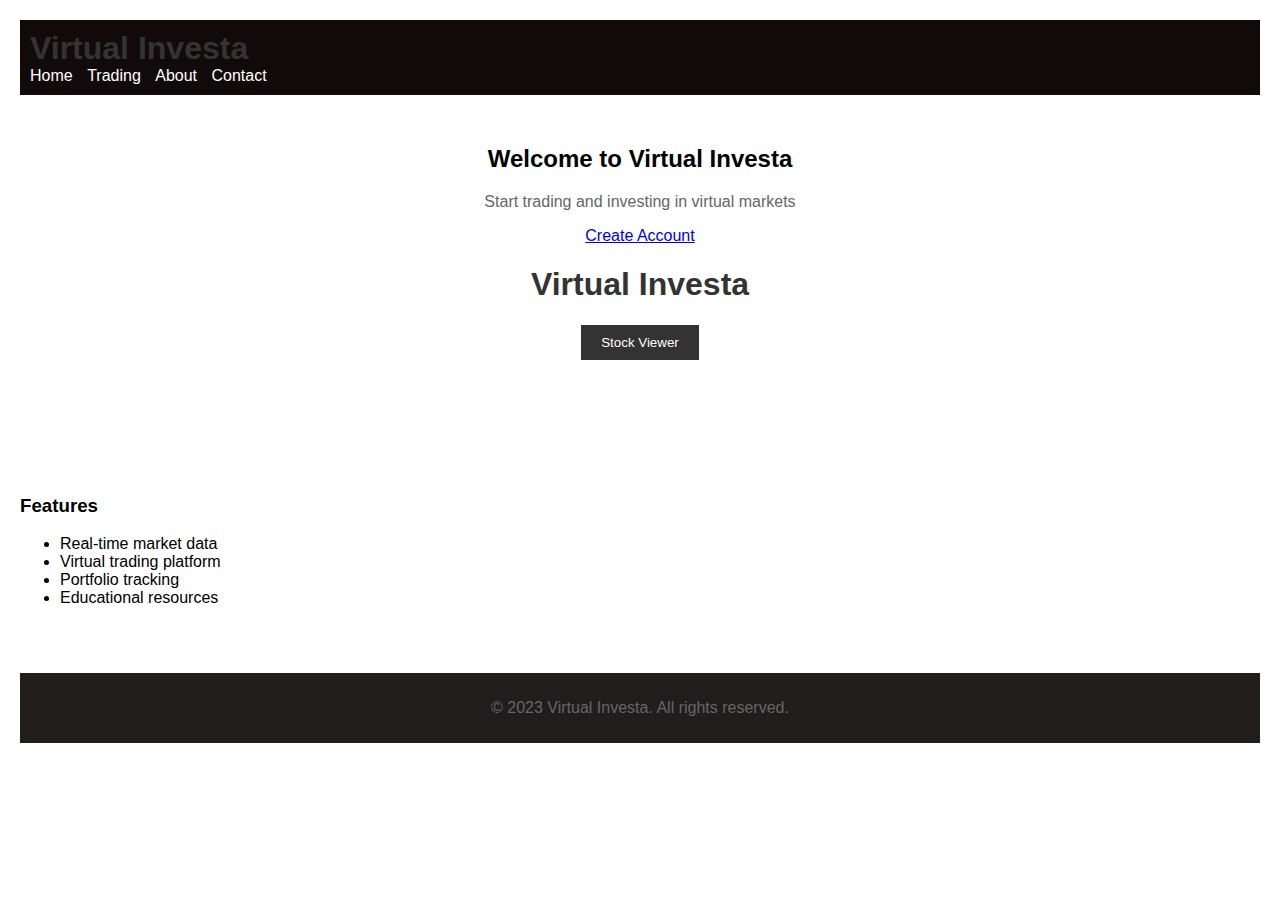
<file: index.html>
<!DOCTYPE html>
<html>
<head>
  <title>Virtual Investa - Trading Website</title>
  <link rel="stylesheet" type="text/css" href="style.css">
</head>
<body>
  <header>
    <h1>Virtual Investa</h1>
    <nav>
      <ul>
        <li><a href="./index.html">Home</a></li>
        <li><a href="./trade.html">Trading</a></li>
        <li><a href="./about.html">About</a></li>
        <li><a href="./Contact.html">Contact</a></li>
      </ul>
    </nav>
  </header>

  <section id="hero">
    <div class="container">
      <h2>Welcome to Virtual Investa</h2>
      <p>Start trading and investing in virtual markets</p>
      <a href="./Profile.html" class="btn">Create Account</a>
      <section>
        <!DOCTYPE html>
<html>
<head>
  <title>Virtual Investa - Stock Viewer</title>
  <style>
    /* Add some basic styling */
    body {
      font-family: Arial, sans-serif;
      margin: 20px;
    }
    
    h1 {
      color: #333;
    }
    
    p {
      color: #666;
    }
    
    button {
      padding: 10px 20px;
      background-color: #333;
      color: #fff;
      border: none;
      cursor: pointer;
    }
  </style>
</head>
<body>
  <h1>Virtual Investa</h1>
  
  <button type="button" onclick="openStockViewer()">Stock Viewer</button>
  
  <script>
    function openStockViewer() {
      // Replace the URL with the actual URL of your stock viewer page
      window.location.href = "./stock_viewer.html";
    }
  </script>
</body>
</html>

      </section>
    </div>
  </section id="Charts">
  <!-- TradingView Widget BEGIN -->
<div class="tradingview-widget-container">
  <div id="tradingview_f5a98"></div>
  <div class="tradingview-widget-copyright"></a></div>
  <script type="text/javascript" src="https://s3.tradingview.com/tv.js"></script>
  <script type="text/javascript">
  new TradingView.widget(
  {
  "autosize": true,
  "symbol": "BSE:ABCAPITAL",
  "interval": "D",
  "height": "100%",
  "timezone": "Etc/UTC",
  "theme": "dark",
  "style": "1",
  "locale": "en",
  "toolbar_bg": "#f1f3f6",
  "enable_publishing": false,
  "allow_symbol_change": true,
  "container_id": "tradingview_f5a98"
}
  );
  </script>
</div>
<!-- TradingView Widget END -->

  </section>
  <section id="TA">
  <!-- TradingView Widget BEGIN -->
<!-- TradingView Widget END -->
  </section>
  <section>
    <blockquote class="trendlyne-widgets" data-get-url="https://trendlyne.com/web-widget/swot-widget/Poppins/ABCAPITAL/?posCol=00A25B&primaryCol=006AFF&negCol=EB3B00&neuCol=F7941E" data-theme="light"></blockquote><script async src="https://cdn-static.trendlyne.com/static/js/webwidgets/tl-widgets.js" charset="utf-8"> </script>
  </section>

  <section id="features">
    <div class="container">
      <h3> Features</h3>
      <ul>
        <li>Real-time market data</li>
        <li>Virtual trading platform</li>
        <li>Portfolio tracking</li>
        <li>Educational resources</li>
      </ul>
    </div>
  </section>

  <footer>
    <div class="container">
      <p>&copy; 2023 Virtual Investa. All rights reserved.</p>
    </div>
  </footer>
<script src="Virtual_Investa.js"></script>
</body>
</html>
</file>
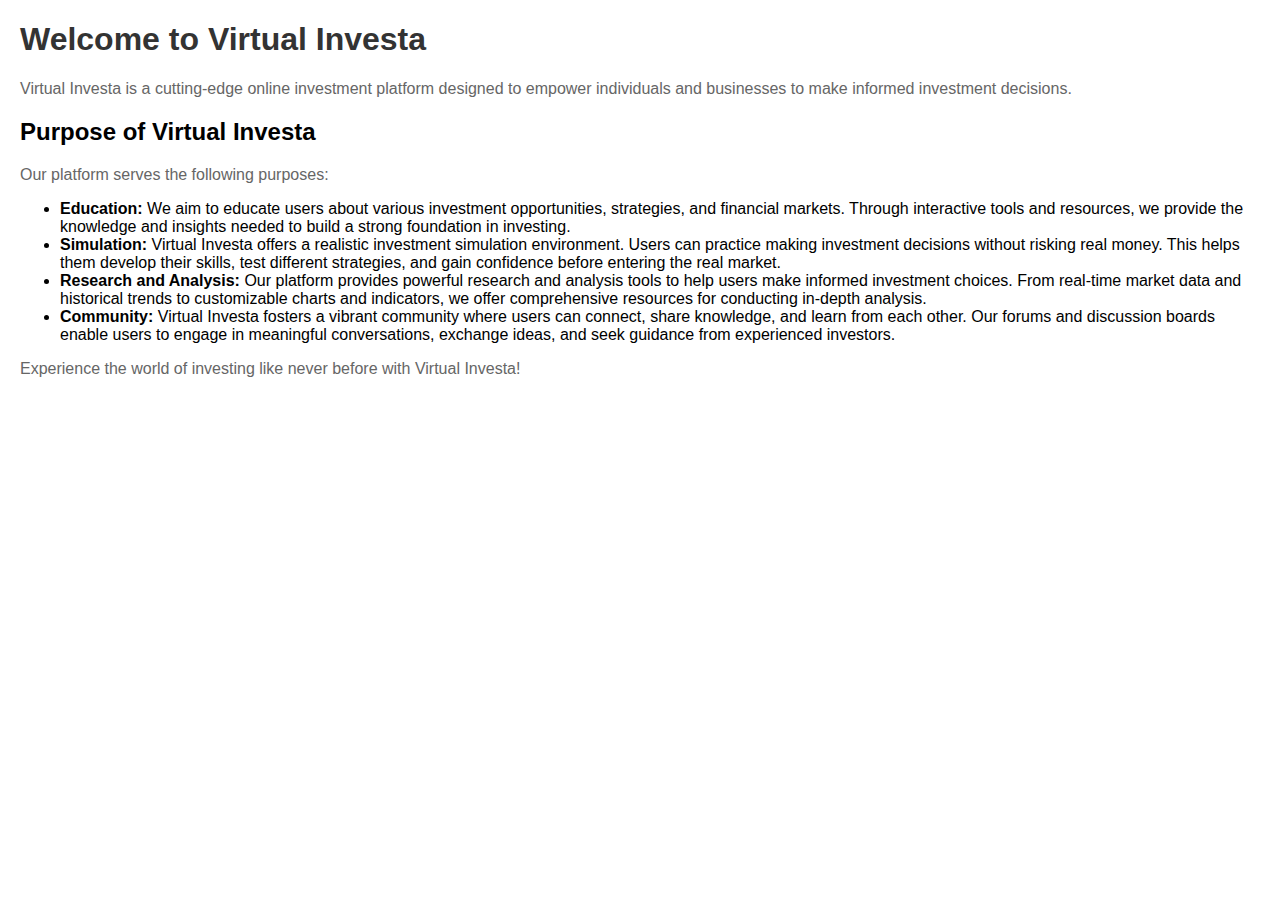
<file: about.html>
<!DOCTYPE html>
<html>
<head>
  <title>Virtual Investa</title>
  <style>
    /* Add some basic styling */
    body {
      font-family: Arial, sans-serif;
      margin: 20px;
    }
    
    h1 {
      color: #333;
    }
    
    p {
      color: #666;
    }
  </style>
</head>
<body>
  <h1>Welcome to Virtual Investa</h1>
  
  <p>Virtual Investa is a cutting-edge online investment platform designed to empower individuals and businesses to make informed investment decisions.</p>
  
  <h2>Purpose of Virtual Investa</h2>
  
  <p>Our platform serves the following purposes:</p>
  
  <ul>
    <li><strong>Education:</strong> We aim to educate users about various investment opportunities, strategies, and financial markets. Through interactive tools and resources, we provide the knowledge and insights needed to build a strong foundation in investing.</li>
    
    <li><strong>Simulation:</strong> Virtual Investa offers a realistic investment simulation environment. Users can practice making investment decisions without risking real money. This helps them develop their skills, test different strategies, and gain confidence before entering the real market.</li>
    
    <li><strong>Research and Analysis:</strong> Our platform provides powerful research and analysis tools to help users make informed investment choices. From real-time market data and historical trends to customizable charts and indicators, we offer comprehensive resources for conducting in-depth analysis.</li>
    
    <li><strong>Community:</strong> Virtual Investa fosters a vibrant community where users can connect, share knowledge, and learn from each other. Our forums and discussion boards enable users to engage in meaningful conversations, exchange ideas, and seek guidance from experienced investors.</li>
  </ul>
  
  <p>Experience the world of investing like never before with Virtual Investa!</p>
</body>
</html>
</file>
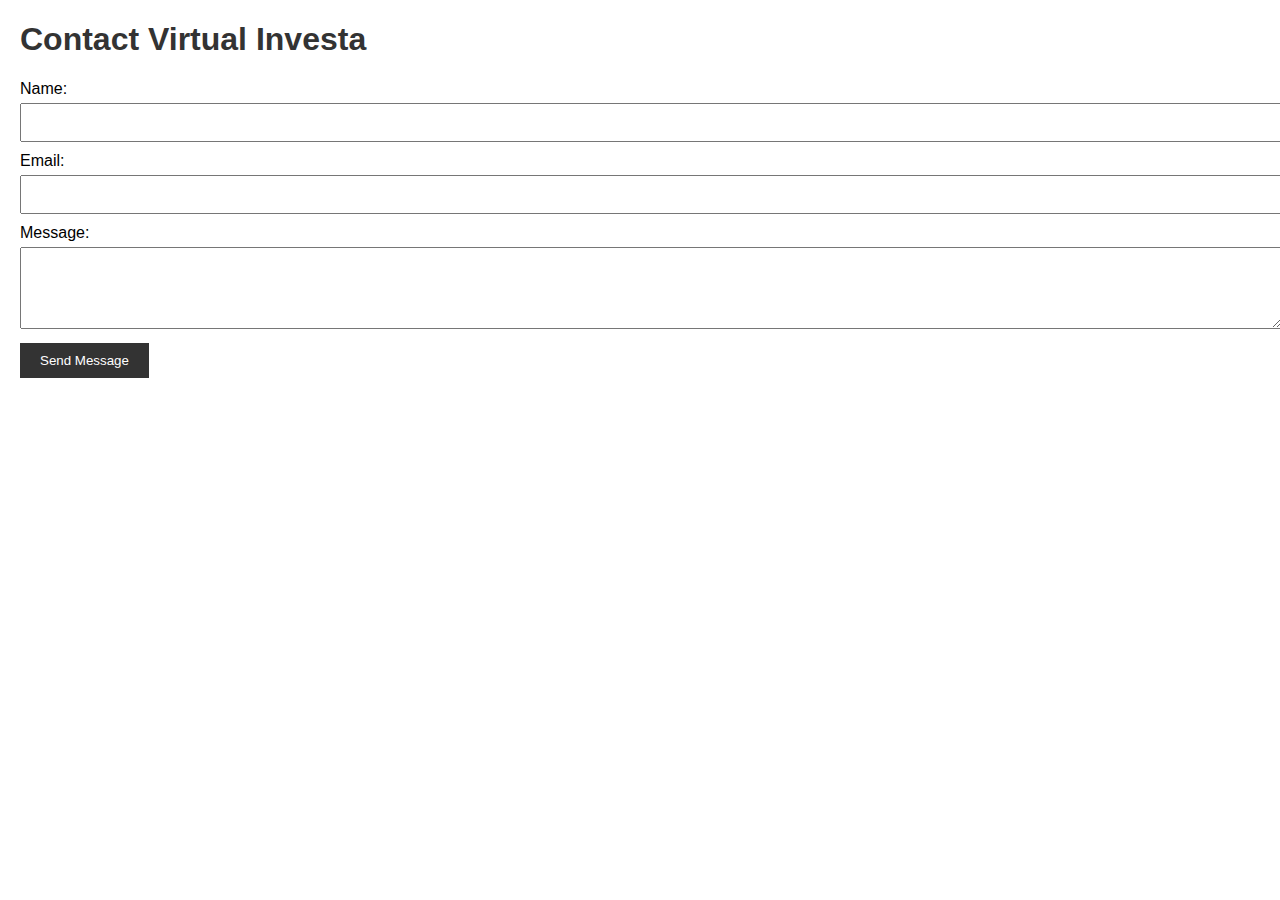
<file: Contact.html>
<!DOCTYPE html>
<html>
<head>
  <title>Contact Virtual Investa</title>
  <style>
    /* Add some basic styling */
    body {
      font-family: Arial, sans-serif;
      margin: 20px;
    }
    
    h1 {
      color: #333;
    }
    
    p {
      color: #666;
    }
    
    label {
      display: block;
      margin-bottom: 5px;
    }
    
    input, textarea {
      width: 100%;
      padding: 10px;
      margin-bottom: 10px;
    }
    
    button {
      padding: 10px 20px;
      background-color: #333;
      color: #fff;
      border: none;
      cursor: pointer;
    }
  </style>
</head>
<body>
  <h1>Contact Virtual Investa</h1>
  
  <form action="submit_contact_form.php" method="POST">
    <label for="name">Name:</label>
    <input type="text" id="name" name="name" required>
    
    <label for="email">Email:</label>
    <input type="email" id="email" name="email" required>
    
    <label for="message">Message:</label>
    <textarea id="message" name="message" rows="4" required></textarea>
    
    <button type="submit">Send Message</button>
  </form>
</body>
</html>
</file>
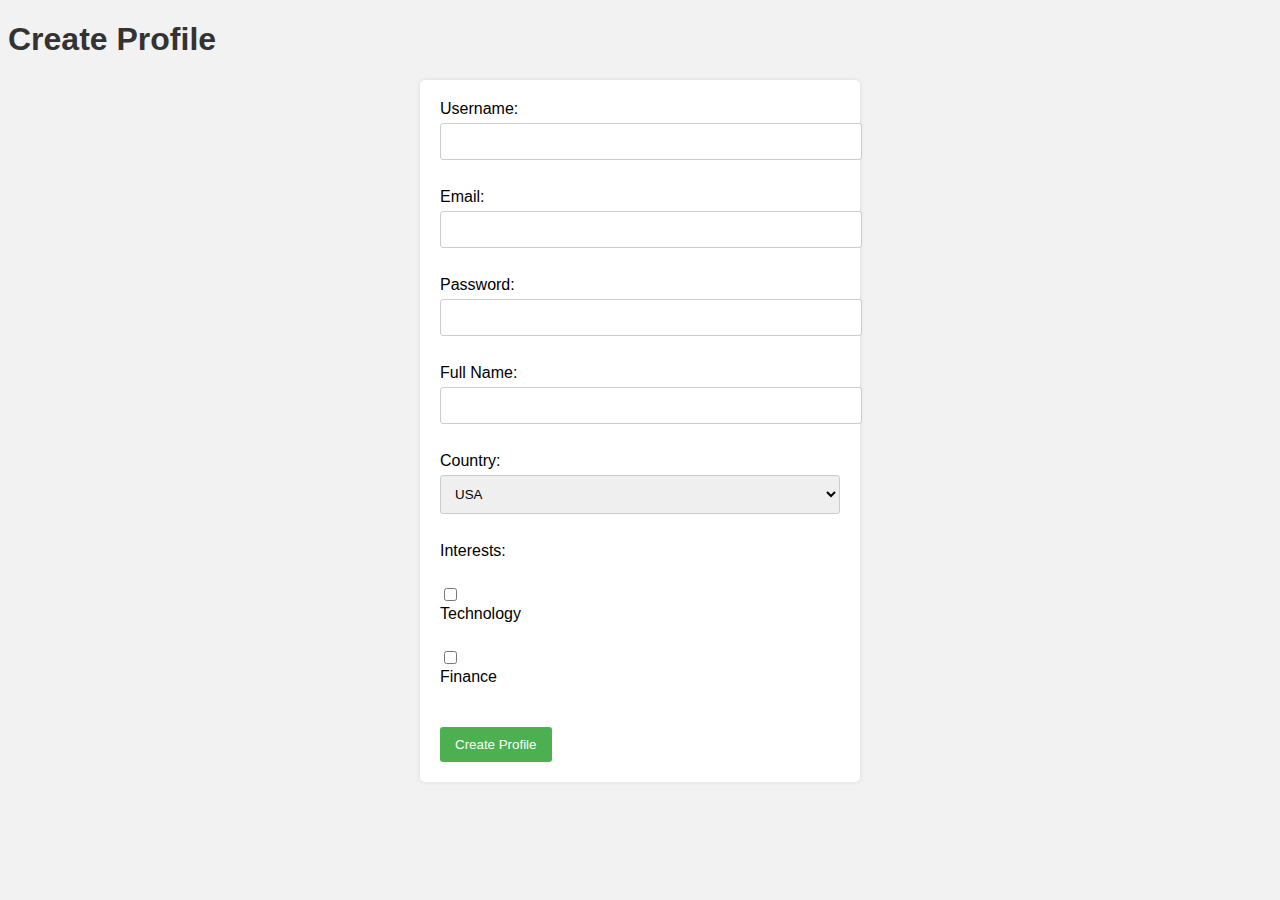
<file: Profile.html>
<!DOCTYPE html>
<html>
<head>
  <title>Trading Site - Create Profile</title>
  <style>
    body {
  font-family: Arial, sans-serif;
  background-color: #f2f2f2;
}

h1 {
  color: #333333;
}

form {
  width: 400px;
  margin: 0 auto;
  background-color: #ffffff;
  padding: 20px;
  border-radius: 5px;
  box-shadow: 0 0 5px rgba(0, 0, 0, 0.1);
}

label {
  display: block;
  margin-bottom: 5px;
}

input[type="text"],
input[type="email"],
input[type="password"],
select {
  width: 100%;
  padding: 10px;
  border: 1px solid #cccccc;
  border-radius: 3px;
  margin-bottom: 10px;
}

input[type="checkbox"] {
  margin-top: 5px;
}

input[type="submit"] {
  background-color: #4caf50;
  color: #ffffff;
  padding: 10px 15px;
  border: none;
  border-radius: 3px;
  cursor: pointer;
}

input[type="submit"]:hover {
  background-color: #45a049;
}

  </style>
</head>
<body>
  <h1>Create Profile</h1>

  <form action="profile.php" method="POST">
    <label for="username">Username:</label>
    <input type="text" id="username" name="username" required><br><br>

    <label for="email">Email:</label>
    <input type="email" id="email" name="email" required><br><br>

    <label for="password">Password:</label>
    <input type="password" id="password" name="password" required><br><br>

    <label for="fullname">Full Name:</label>
    <input type="text" id="fullname" name="fullname" required><br><br>

    <label for="country">Country:</label>
    <select id="country" name="country">
      <option value="USA">USA</option>
      <option value="Canada">Canada</option>
      <option value="UK">UK</option>
      <!-- Add more country options here -->
    </select><br><br>

    <label for="interests">Interests:</label><br>
    <input type="checkbox" id="technology" name="interests" value="technology">
    <label for="technology">Technology</label><br>
    <input type="checkbox" id="finance" name="interests" value="finance">
    <label for="finance">Finance</label><br>
    <!-- Add more interest options here -->

    <br>
    <input type="submit" value="Create Profile">
  </form>
</body>
</html>
</file>
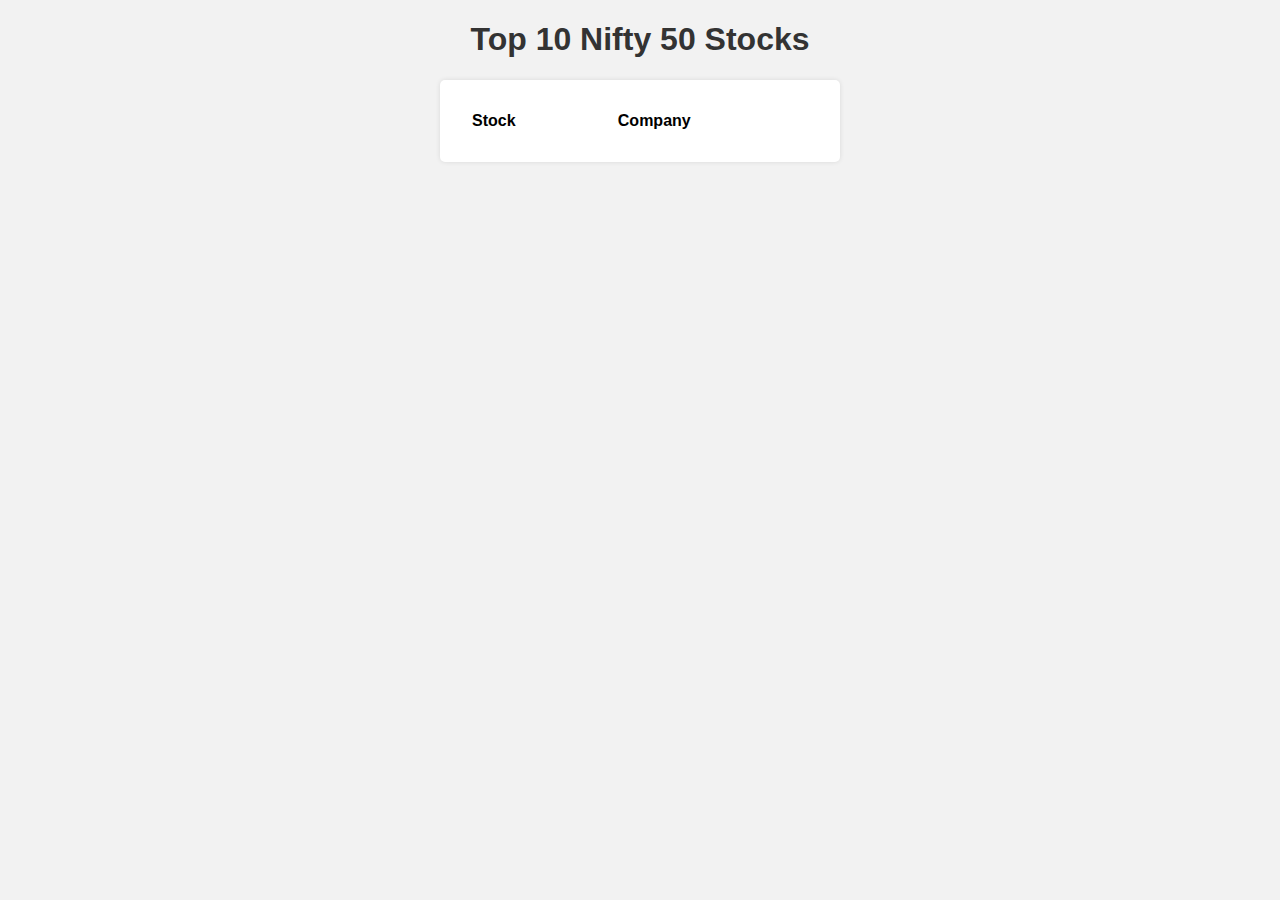
<file: stock_screener.html>
<!DOCTYPE html>
<html>
<head>
  <title>Top 10 Nifty 50 Stocks</title>
  <style>
    body {
      font-family: Arial, sans-serif;
      background-color: #f2f2f2;
    }

    h1 {
      color: #333333;
      text-align: center;
    }

    table {
      width: 400px;
      margin: 0 auto;
      background-color: #ffffff;
      padding: 20px;
      border-radius: 5px;
      box-shadow: 0 0 5px rgba(0, 0, 0, 0.1);
    }

    th,
    td {
      padding: 10px;
      text-align: left;
    }
  </style>
</head>
<body>
  <h1>Top 10 Nifty 50 Stocks</h1>

  <table>
    <thead>
      <tr>
        <th>Stock</th>
        <th>Company</th>
      </tr>
    </thead>
    <tbody id="stockList">
      <!-- Stocks will be dynamically added here -->
    </tbody>
  </table>

  <script>
    // Function to fetch top stock data from an API
    async function fetchTopStocks() {
      try {
        const response = await fetch('https://www.alphavantage.co/query?function=TIME_SERIES_INTRADAY&symbol=IBM&interval=5min&outputsize=full&apikey=demo'); // Replace with the actual API URL
        const data = await response.json();

        if (response.ok) {
          displayTopStocks(data);
        } else {
          throw new Error(data.message || 'Failed to fetch top stocks');
        }
      } catch (error) {
        console.error(error);
      }
    }

    // Function to display the top stocks
    function displayTopStocks(stockData) {
      var stockList = document.getElementById("stockList");

      for (var i = 0; i < stockData.length; i++) {
        var row = document.createElement("tr");

        var stockCell = document.createElement("td");
        stockCell.textContent = stockData[i].stock;
        row.appendChild(stockCell);

        var companyCell = document.createElement("td");
        companyCell.textContent = stockData[i].company;
        row.appendChild(companyCell);

        stockList.appendChild(row);
      }
    }

    // Call the function to fetch top stocks
    fetchTopStocks();
  </script>
</body>
</html>
</file>
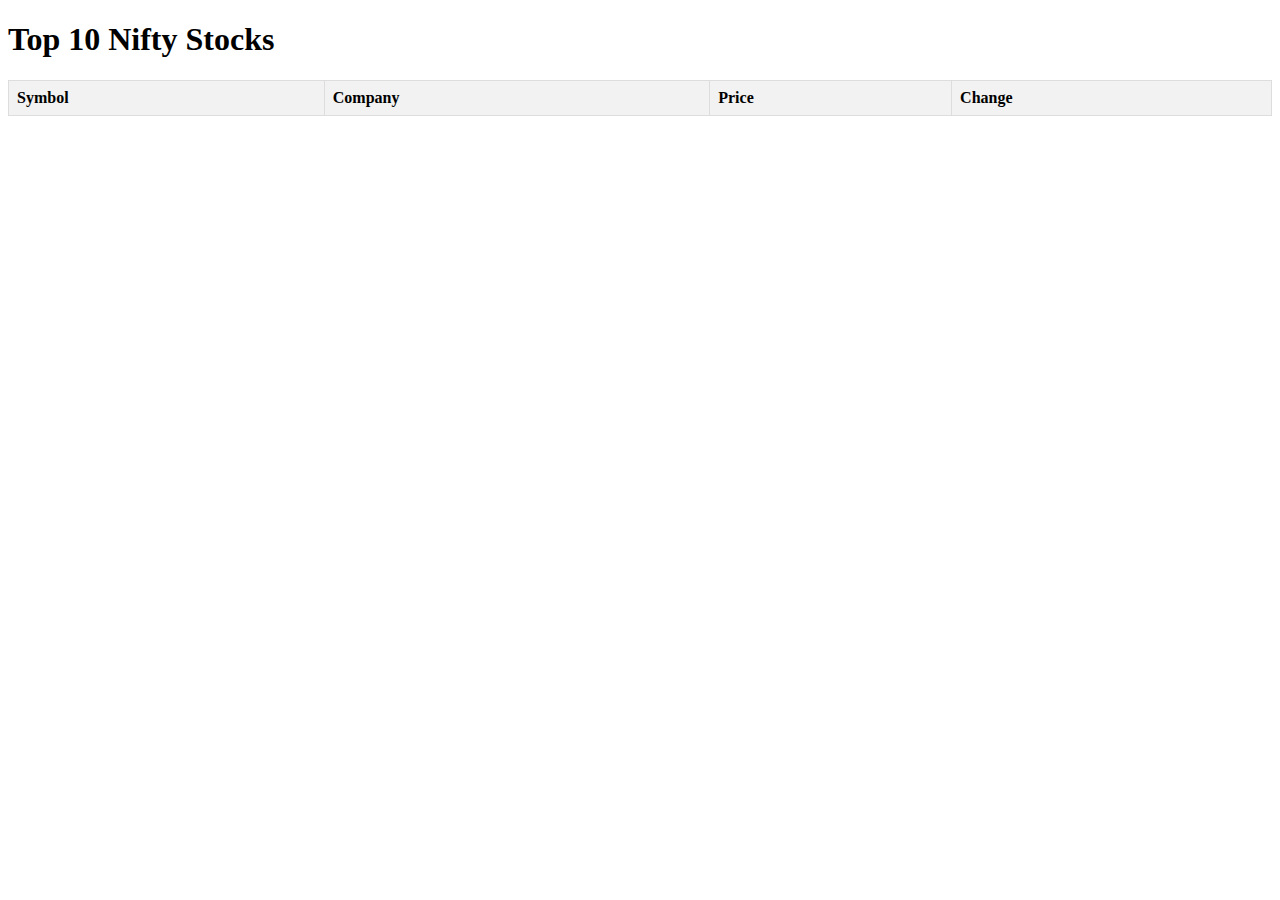
<file: stock_viewer.html>
<!DOCTYPE html>
<html>
<head>
  <title>Top 10 Nifty Stocks</title>
  <style>
    table {
      border-collapse: collapse;
      width: 100%;
    }
    th, td {
      border: 1px solid #ddd;
      padding: 8px;
      text-align: left;
    }
    th {
      background-color: #f2f2f2;
    }
  </style>
</head>
<body>
  <h1>Top 10 Nifty Stocks</h1>
  <table id="stockTable">
    <thead>
      <tr>
        <th>Symbol</th>
        <th>Company</th>
        <th>Price</th>
        <th>Change</th>
      </tr>
    </thead>
    <tbody></tbody>
  </table>

  <script>
    const apiKey = 'PPP32UEAJTOA2';

    function updateStockData(stockData) {
      const stockTable = document.getElementById('stockTable').getElementsByTagName('tbody')[0];

      stockData.forEach(stock => {
        const symbol = stock['symbol'];
        const companyName = stock['name'];
        const price = stock['price'];
        const change = stock['change'];

        const row = document.createElement('tr');
        const symbolCell = document.createElement('td');
        const nameCell = document.createElement('td');
        const priceCell = document.createElement('td');
        const changeCell = document.createElement('td');

        symbolCell.textContent = symbol;
        nameCell.textContent = companyName;
        priceCell.textContent = price;
        changeCell.textContent = change;

        row.appendChild(symbolCell);
        row.appendChild(nameCell);
        row.appendChild(priceCell);
        row.appendChild(changeCell);

        stockTable.appendChild(row);
      });
    }

    // Fetch top 10 Nifty stocks
    fetch(`https://www.alphavantage.co/query?function=SECTOR&apikey=${apiKey}`)
      .then(response => response.json())
      .then(data => {
        const top10Stocks = Object.entries(data['Rank A: Real-Time Performance'])
          .sort(([, a], [, b]) => b - a)
          .slice(0, 10)
          .map(([symbol]) => symbol);

        const stockDataPromises = top10Stocks.map(symbol =>
          fetch(`https://www.alphavantage.co/query?function=GLOBAL_QUOTE&symbol=${symbol}&apikey=${apiKey}`)
            .then(response => response.json())
            .then(stockData => {
              const globalQuote = stockData['Global Quote'];
              const symbol = globalQuote['01. symbol'];
              const companyName = globalQuote['02. open'];
              const price = globalQuote['05. price'];
              const change = globalQuote['09. change'];

              return { symbol, name: companyName, price, change };
            })
        );

        Promise.all(stockDataPromises)
          .then(stockData => {
            updateStockData(stockData);
          });
      });
  </script>
</body>
</html>
</file>
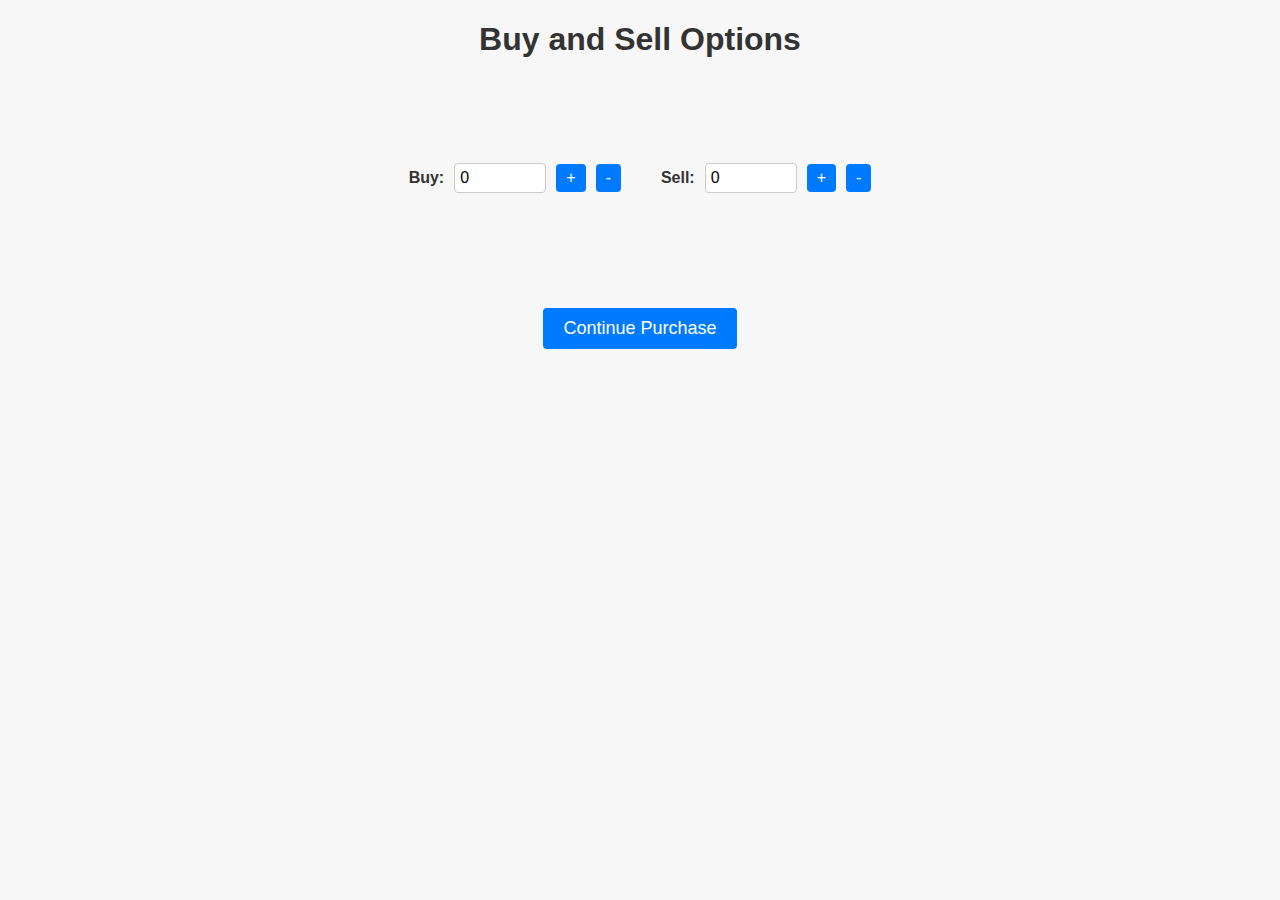
<file: trade.html>
<!DOCTYPE html>
<html>
<head>
    <title>Buy and Sell Options</title>
    <style>
        /* CSS for styling */
        body {
            font-family: Arial, sans-serif;
            margin: 20px;
            background-color: #f7f7f7;
        }

        h1 {
            text-align: center;
            color: #333;
            margin-bottom: 20px;
        }

        .container {
            display: flex;
            justify-content: center;
            align-items: center;
            height: 200px;
        }

        .option {
            display: flex;
            align-items: center;
            margin: 0 20px;
        }

        .option label {
            margin-right: 10px;
            color: #333;
            font-weight: bold;
        }

        .option input {
            padding: 5px;
            font-size: 16px;
            border: 1px solid #ccc;
            border-radius: 4px;
            width: 80px;
        }

        .option input:focus {
            outline: none;
            border-color: #007bff;
        }

        .option button {
            font-size: 16px;
            padding: 5px 10px;
            background-color: #007bff;
            color: #fff;
            border: none;
            border-radius: 4px;
            cursor: pointer;
            margin-left: 10px;
        }

        .option button:hover {
            background-color: #0056b3;
        }

        .purchase-button {
            text-align: center;
            margin-top: 30px;
        }

        .purchase-button button {
            font-size: 18px;
            padding: 10px 20px;
            background-color: #007bff;
            color: #fff;
            border: none;
            border-radius: 4px;
            cursor: pointer;
        }

        .purchase-button button:hover {
            background-color: #0056b3;
        }
    </style>
</head>
<body>
    <h1>Buy and Sell Options</h1>
    <div class="container">
        <div class="option">
            <label for="buy">Buy:</label>
            <input type="number" id="buy" min="0" step="1" value="0">
            <button onclick="increment('buy')">+</button>
            <button onclick="decrement('buy')">-</button>
        </div>
        <div class="option">
            <label for="sell">Sell:</label>
            <input type="number" id="sell" min="0" step="1" value="0">
            <button onclick="increment('sell')">+</button>
            <button onclick="decrement('sell')">-</button>
        </div>
    </div>

    <div class="purchase-button">
        <button onclick="continuePurchase()">Continue Purchase</button>
    </div>

    <script>
        // JavaScript for handling input changes
        function increment(field) {
            var input = document.getElementById(field);
            input.value = parseInt(input.value) + 1;
        }

        function decrement(field) {
            var input = document.getElementById(field);
            var value = parseInt(input.value);
            if (value > 0) {
                input.value = value - 1;
            }
        }

        function continuePurchase() {
            var buyInput = document.getElementById('buy').value;
            var sellInput = document.getElementById('sell').value;
            // Add your logic to handle the purchase continuation
</file>
<file: style.css>
body {
    font-family: Arial, sans-serif;
    margin: 0;
    padding: 0;
  }
  
  header {
    background-color: #110a0a;
    color: #ff0000;
    padding: 10px;
  }
  
  header h1 {
    margin: 0;
  }
  
  nav ul {
    list-style-type: none;
    padding: 0;
    margin: 0;
  }
  
  nav ul li {
    display: inline;
    margin-right: 10px;
  }
  
  nav ul li a {
    color: #fff;
    text-decoration: none;
  }
  
  section#hero {
    background-color: #fff;
    padding: 50px 0;
    text-align: center;
  }
  
  section#hero h2 {
    margin-top: 0;
  }
  section#charts {
    height: 100vh;
    width: auto;
    text-align: center;
  }
  
  section#features {
    background-color: #fff;
    padding: 50px 0;
    text-align: bottom;
  }
  
  footer {
    background-color: #211d1d;
    color: #fefeff;
    padding: 10px;
    text-align: center;
  }
</file>
